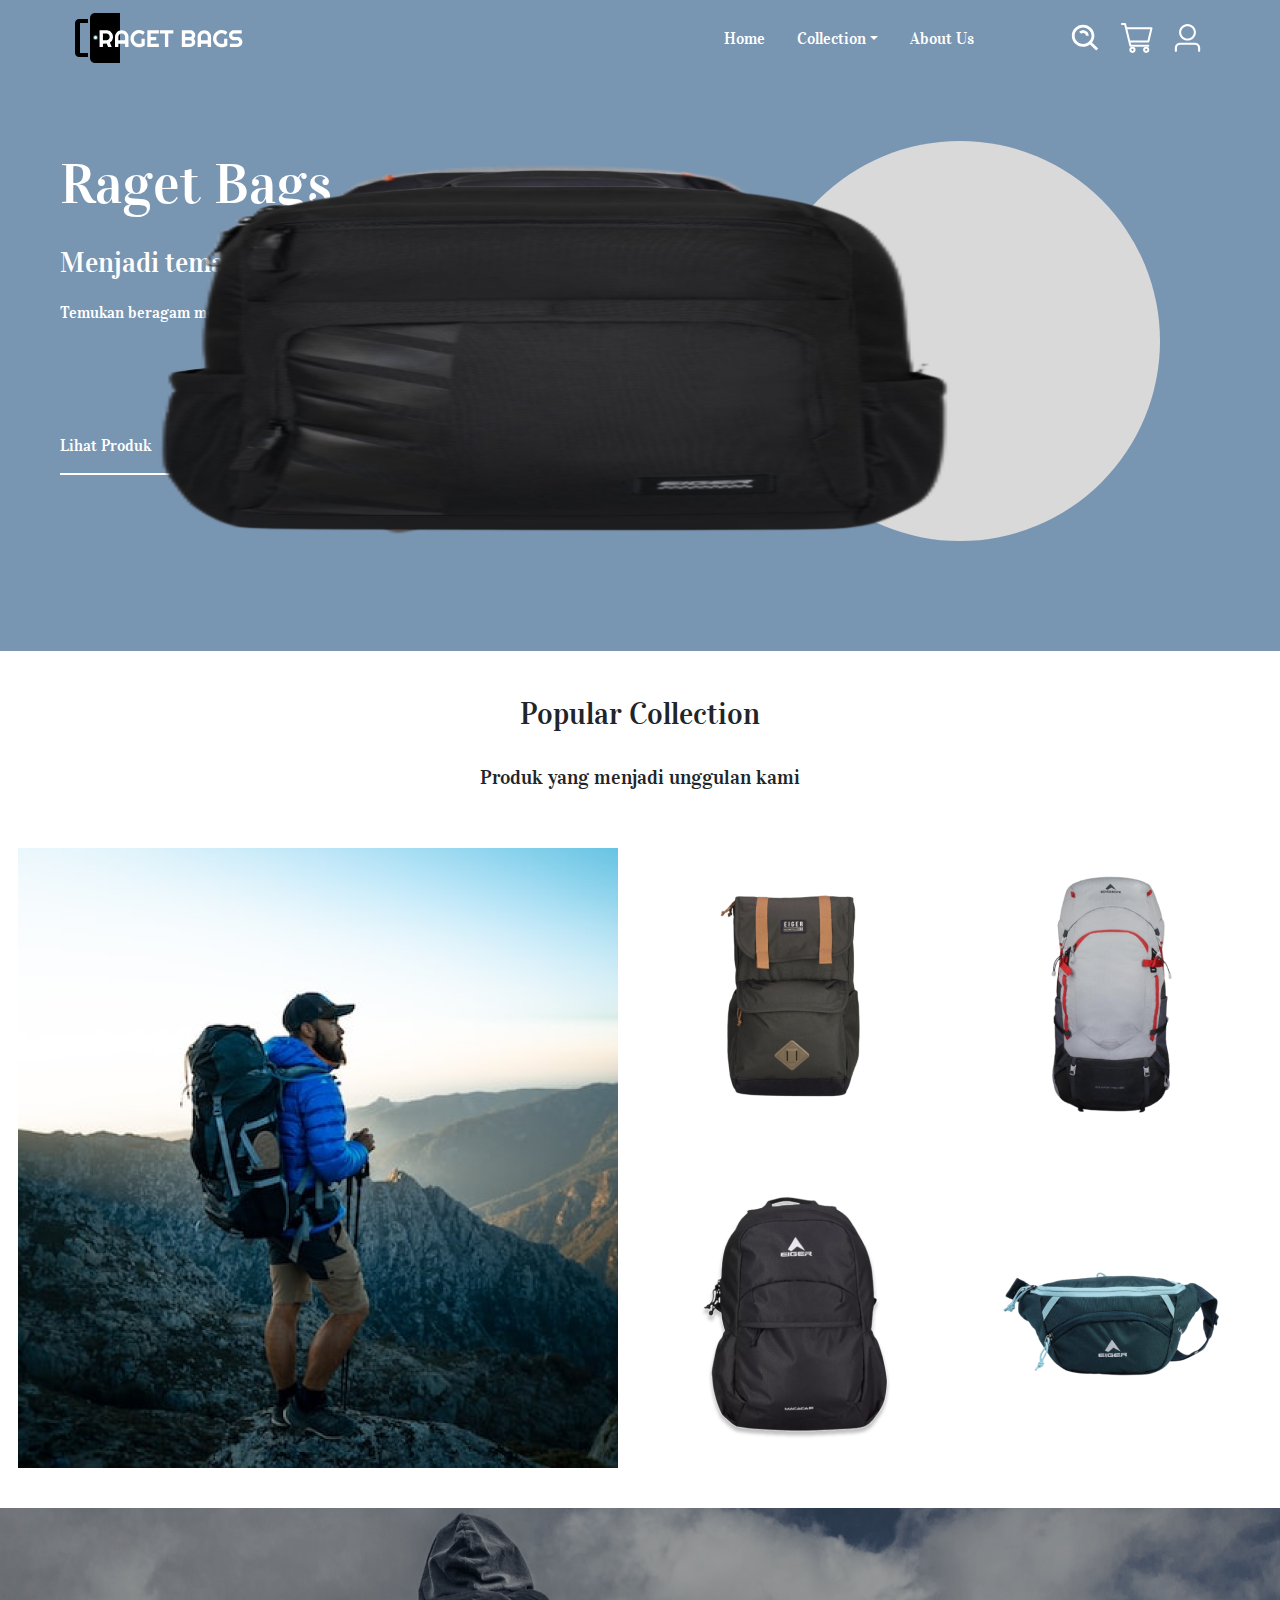
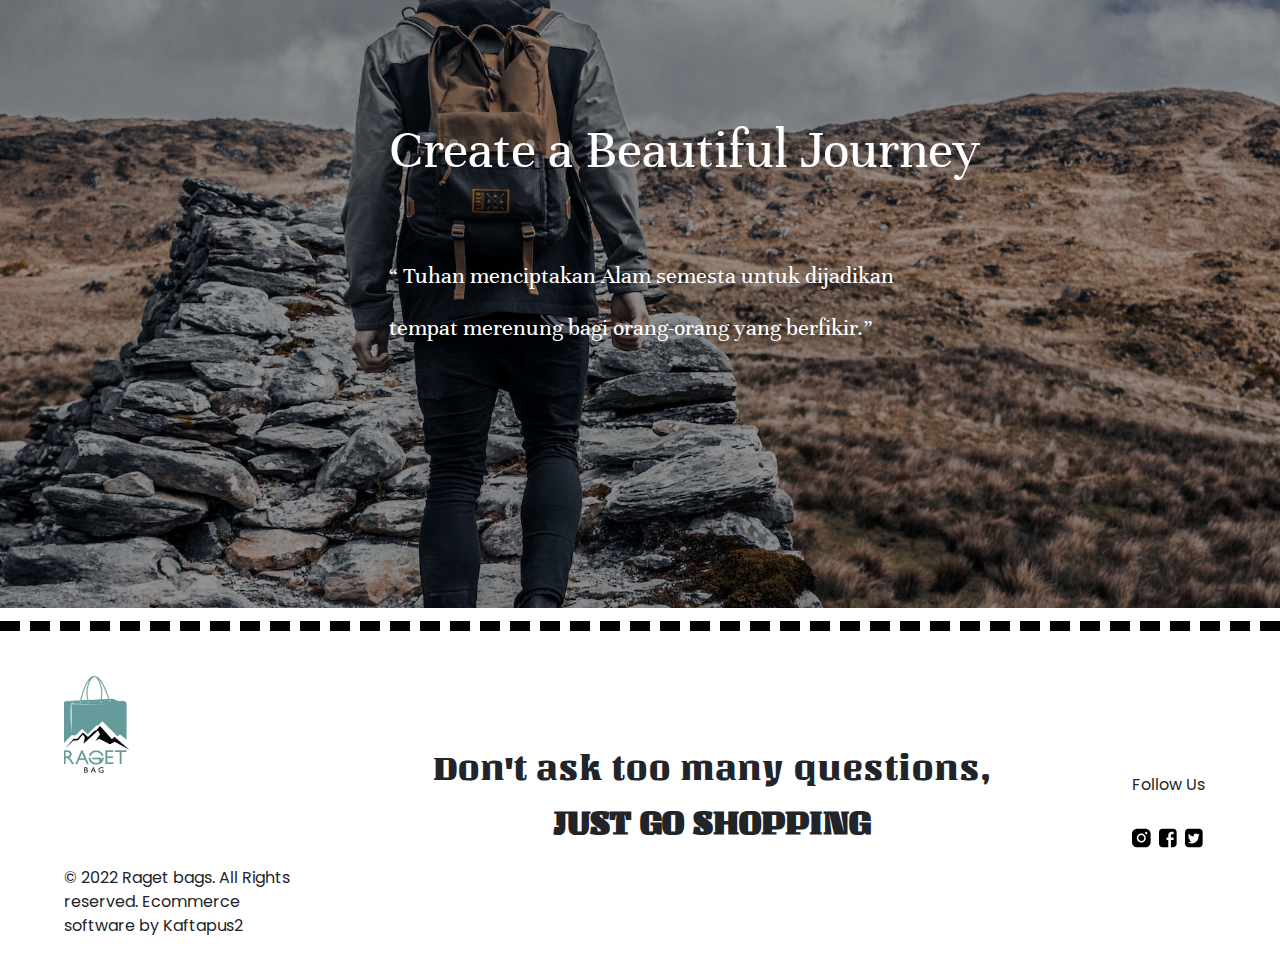
<file: new-website-bootstrap5/index.html>
<!DOCTYPE html>
<html lang="en">
<head>
    <meta charset="UTF-8">
    <meta http-equiv="X-UA-Compatible" content="IE=edge">
    <meta name="viewport" content="width=device-width, initial-scale=1.0">
    <link href="https://cdn.jsdelivr.net/npm/bootstrap@5.2.1/dist/css/bootstrap.min.css" rel="stylesheet">
    <script src="https://cdn.jsdelivr.net/npm/bootstrap@5.2.1/dist/js/bootstrap.bundle.min.js"></script>
    <link rel="stylesheet" href="new-bootstrap-web.css">
    <title>Document</title>
</head>
<body>
    <nav class="navbar navbar-expand-sm navbar-dark">
        <div class="container-fluid">
          <a class="navbar-brand" href="#">
            <svg width="169" height="50" viewBox="0 0 169 50" fill="none" xmlns="http://www.w3.org/2000/svg">
            <path d="M15 5C15 2.23858 17.2386 0 20 0H45V50H20C17.2386 50 15 47.7614 15 45V5Z" fill="black"/>
            <path d="M27.9219 20.5586V27.2852H31.2852C31.7461 27.2852 32.1797 27.1992 32.5859 27.0273C32.9922 26.8477 33.3477 26.6055 33.6523 26.3008C33.957 25.9961 34.1953 25.6406 34.3672 25.2344C34.5469 24.8203 34.6367 24.3828 34.6367 23.9219C34.6367 23.4609 34.5469 23.0273 34.3672 22.6211C34.1953 22.207 33.957 21.8477 33.6523 21.543C33.3477 21.2383 32.9922 21 32.5859 20.8281C32.1797 20.6484 31.7461 20.5586 31.2852 20.5586H27.9219ZM27.9219 34H24.5586V17.1953H31.2852C31.9023 17.1953 32.4961 17.2773 33.0664 17.4414C33.6367 17.5977 34.168 17.8242 34.6602 18.1211C35.1602 18.4102 35.6133 18.7617 36.0195 19.1758C36.4336 19.582 36.7852 20.0352 37.0742 20.5352C37.3711 21.0352 37.5977 21.5703 37.7539 22.1406C37.918 22.7109 38 23.3047 38 23.9219C38 24.5 37.9258 25.0625 37.7773 25.6094C37.6367 26.1562 37.4297 26.6758 37.1562 27.168C36.8906 27.6602 36.5625 28.1133 36.1719 28.5273C35.7812 28.9414 35.3438 29.3008 34.8594 29.6055L36.7227 34H33.1484L31.6836 30.6133L27.9219 30.6367V34ZM50.1055 27.2852V23.9219C50.1055 23.4609 50.0156 23.0273 49.8359 22.6211C49.6641 22.207 49.4258 21.8477 49.1211 21.543C48.8164 21.2383 48.457 21 48.043 20.8281C47.6367 20.6484 47.2031 20.5586 46.7422 20.5586C46.2812 20.5586 45.8438 20.6484 45.4297 20.8281C45.0234 21 44.668 21.2383 44.3633 21.543C44.0586 21.8477 43.8164 22.207 43.6367 22.6211C43.4648 23.0273 43.3789 23.4609 43.3789 23.9219V27.2852H50.1055ZM53.4688 34H50.1055V30.6367H43.3789V34H40.0273V23.9219C40.0273 22.9922 40.2031 22.1211 40.5547 21.3086C40.9062 20.4883 41.3828 19.7734 41.9844 19.1641C42.5938 18.5547 43.3047 18.0742 44.1172 17.7227C44.9375 17.3711 45.8125 17.1953 46.7422 17.1953C47.6719 17.1953 48.543 17.3711 49.3555 17.7227C50.1758 18.0742 50.8906 18.5547 51.5 19.1641C52.1094 19.7734 52.5898 20.4883 52.9414 21.3086C53.293 22.1211 53.4688 22.9922 53.4688 23.9219V34ZM69.7578 32.3008C68.9766 32.9648 68.1055 33.4766 67.1445 33.8359C66.1836 34.1875 65.1836 34.3633 64.1445 34.3633C63.3477 34.3633 62.5781 34.2578 61.8359 34.0469C61.1016 33.8438 60.4141 33.5547 59.7734 33.1797C59.1328 32.7969 58.5469 32.3438 58.0156 31.8203C57.4844 31.2891 57.0312 30.7031 56.6562 30.0625C56.2812 29.4141 55.9883 28.7188 55.7773 27.9766C55.5742 27.2344 55.4727 26.4648 55.4727 25.668C55.4727 24.8711 55.5742 24.1055 55.7773 23.3711C55.9883 22.6367 56.2812 21.9492 56.6562 21.3086C57.0312 20.6602 57.4844 20.0742 58.0156 19.5508C58.5469 19.0195 59.1328 18.5664 59.7734 18.1914C60.4141 17.8164 61.1016 17.5273 61.8359 17.3242C62.5781 17.1133 63.3477 17.0078 64.1445 17.0078C65.1836 17.0078 66.1836 17.1875 67.1445 17.5469C68.1055 17.8984 68.9766 18.4062 69.7578 19.0703L68 22C67.4922 21.4844 66.9062 21.082 66.2422 20.793C65.5781 20.4961 64.8789 20.3477 64.1445 20.3477C63.4102 20.3477 62.7188 20.4883 62.0703 20.7695C61.4297 21.0508 60.8672 21.4336 60.3828 21.918C59.8984 22.3945 59.5156 22.957 59.2344 23.6055C58.9531 24.2461 58.8125 24.9336 58.8125 25.668C58.8125 26.4102 58.9531 27.1055 59.2344 27.7539C59.5156 28.4023 59.8984 28.9688 60.3828 29.4531C60.8672 29.9375 61.4297 30.3203 62.0703 30.6016C62.7188 30.8828 63.4102 31.0234 64.1445 31.0234C64.5664 31.0234 64.9766 30.9727 65.375 30.8711C65.7734 30.7695 66.1523 30.6289 66.5117 30.4492V25.668H69.7578V32.3008ZM83.8672 34H72.3477V17.1953H83.8672V20.5586H75.7109V23.9219H81.2305V27.2852H75.7109V30.6367H83.8672V34ZM93.2773 34H89.9258V20.5586H84.875V17.1953H98.3164V20.5586H93.2773V34ZM120.266 28.9609C120.266 29.6562 120.133 30.3086 119.867 30.918C119.602 31.5273 119.238 32.0625 118.777 32.5234C118.324 32.9766 117.793 33.3359 117.184 33.6016C116.574 33.8672 115.922 34 115.227 34H106.824V17.1953H115.227C115.922 17.1953 116.574 17.3281 117.184 17.5938C117.793 17.8594 118.324 18.2227 118.777 18.6836C119.238 19.1367 119.602 19.668 119.867 20.2773C120.133 20.8867 120.266 21.5391 120.266 22.2344C120.266 22.5469 120.223 22.8672 120.137 23.1953C120.051 23.5234 119.93 23.8398 119.773 24.1445C119.617 24.4492 119.43 24.7266 119.211 24.9766C118.992 25.2266 118.75 25.4336 118.484 25.5977C118.758 25.7461 119.004 25.9492 119.223 26.207C119.441 26.457 119.629 26.7344 119.785 27.0391C119.941 27.3438 120.059 27.6641 120.137 28C120.223 28.3281 120.266 28.6484 120.266 28.9609ZM110.188 30.6367H115.227C115.461 30.6367 115.68 30.5938 115.883 30.5078C116.086 30.4219 116.262 30.3047 116.41 30.1562C116.566 30 116.688 29.8203 116.773 29.6172C116.859 29.4141 116.902 29.1953 116.902 28.9609C116.902 28.7266 116.859 28.5078 116.773 28.3047C116.688 28.1016 116.566 27.9258 116.41 27.7773C116.262 27.6211 116.086 27.5 115.883 27.4141C115.68 27.3281 115.461 27.2852 115.227 27.2852H110.188V30.6367ZM110.188 23.9219H115.227C115.461 23.9219 115.68 23.8789 115.883 23.793C116.086 23.707 116.262 23.5898 116.41 23.4414C116.566 23.2852 116.688 23.1055 116.773 22.9023C116.859 22.6914 116.902 22.4688 116.902 22.2344C116.902 22 116.859 21.7812 116.773 21.5781C116.688 21.375 116.566 21.1992 116.41 21.0508C116.262 20.8945 116.086 20.7734 115.883 20.6875C115.68 20.6016 115.461 20.5586 115.227 20.5586H110.188V23.9219ZM132.699 27.2852V23.9219C132.699 23.4609 132.609 23.0273 132.43 22.6211C132.258 22.207 132.02 21.8477 131.715 21.543C131.41 21.2383 131.051 21 130.637 20.8281C130.23 20.6484 129.797 20.5586 129.336 20.5586C128.875 20.5586 128.438 20.6484 128.023 20.8281C127.617 21 127.262 21.2383 126.957 21.543C126.652 21.8477 126.41 22.207 126.23 22.6211C126.059 23.0273 125.973 23.4609 125.973 23.9219V27.2852H132.699ZM136.062 34H132.699V30.6367H125.973V34H122.621V23.9219C122.621 22.9922 122.797 22.1211 123.148 21.3086C123.5 20.4883 123.977 19.7734 124.578 19.1641C125.188 18.5547 125.898 18.0742 126.711 17.7227C127.531 17.3711 128.406 17.1953 129.336 17.1953C130.266 17.1953 131.137 17.3711 131.949 17.7227C132.77 18.0742 133.484 18.5547 134.094 19.1641C134.703 19.7734 135.184 20.4883 135.535 21.3086C135.887 22.1211 136.062 22.9922 136.062 23.9219V34ZM152.352 32.3008C151.57 32.9648 150.699 33.4766 149.738 33.8359C148.777 34.1875 147.777 34.3633 146.738 34.3633C145.941 34.3633 145.172 34.2578 144.43 34.0469C143.695 33.8438 143.008 33.5547 142.367 33.1797C141.727 32.7969 141.141 32.3438 140.609 31.8203C140.078 31.2891 139.625 30.7031 139.25 30.0625C138.875 29.4141 138.582 28.7188 138.371 27.9766C138.168 27.2344 138.066 26.4648 138.066 25.668C138.066 24.8711 138.168 24.1055 138.371 23.3711C138.582 22.6367 138.875 21.9492 139.25 21.3086C139.625 20.6602 140.078 20.0742 140.609 19.5508C141.141 19.0195 141.727 18.5664 142.367 18.1914C143.008 17.8164 143.695 17.5273 144.43 17.3242C145.172 17.1133 145.941 17.0078 146.738 17.0078C147.777 17.0078 148.777 17.1875 149.738 17.5469C150.699 17.8984 151.57 18.4062 152.352 19.0703L150.594 22C150.086 21.4844 149.5 21.082 148.836 20.793C148.172 20.4961 147.473 20.3477 146.738 20.3477C146.004 20.3477 145.312 20.4883 144.664 20.7695C144.023 21.0508 143.461 21.4336 142.977 21.918C142.492 22.3945 142.109 22.957 141.828 23.6055C141.547 24.2461 141.406 24.9336 141.406 25.668C141.406 26.4102 141.547 27.1055 141.828 27.7539C142.109 28.4023 142.492 28.9688 142.977 29.4531C143.461 29.9375 144.023 30.3203 144.664 30.6016C145.312 30.8828 146.004 31.0234 146.738 31.0234C147.16 31.0234 147.57 30.9727 147.969 30.8711C148.367 30.7695 148.746 30.6289 149.105 30.4492V25.668H152.352V32.3008ZM153.957 22.2344C153.957 21.5391 154.09 20.8867 154.355 20.2773C154.621 19.668 154.98 19.1367 155.434 18.6836C155.895 18.2227 156.43 17.8594 157.039 17.5938C157.648 17.3281 158.301 17.1953 158.996 17.1953H166.707V20.5586H158.996C158.762 20.5586 158.543 20.6016 158.34 20.6875C158.137 20.7734 157.957 20.8945 157.801 21.0508C157.652 21.1992 157.535 21.375 157.449 21.5781C157.363 21.7812 157.32 22 157.32 22.2344C157.32 22.4688 157.363 22.6914 157.449 22.9023C157.535 23.1055 157.652 23.2852 157.801 23.4414C157.957 23.5898 158.137 23.707 158.34 23.793C158.543 23.8789 158.762 23.9219 158.996 23.9219H162.359C163.055 23.9219 163.707 24.0547 164.316 24.3203C164.934 24.5781 165.469 24.9375 165.922 25.3984C166.383 25.8516 166.742 26.3867 167 27.0039C167.266 27.6133 167.398 28.2656 167.398 28.9609C167.398 29.6562 167.266 30.3086 167 30.918C166.742 31.5273 166.383 32.0625 165.922 32.5234C165.469 32.9766 164.934 33.3359 164.316 33.6016C163.707 33.8672 163.055 34 162.359 34H154.895V30.6367H162.359C162.594 30.6367 162.812 30.5938 163.016 30.5078C163.219 30.4219 163.395 30.3047 163.543 30.1562C163.699 30 163.82 29.8203 163.906 29.6172C163.992 29.4141 164.035 29.1953 164.035 28.9609C164.035 28.7266 163.992 28.5078 163.906 28.3047C163.82 28.1016 163.699 27.9258 163.543 27.7773C163.395 27.6211 163.219 27.5 163.016 27.4141C162.812 27.3281 162.594 27.2852 162.359 27.2852H158.996C158.301 27.2852 157.648 27.1523 157.039 26.8867C156.43 26.6211 155.895 26.2617 155.434 25.8086C154.98 25.3477 154.621 24.8125 154.355 24.2031C154.09 23.5859 153.957 22.9297 153.957 22.2344Z" fill="white"/>
            <rect y="10" width="5" height="30" fill="black"/>
            <path d="M0 10C0 7.79086 1.79086 6 4 6H13V10H0Z" fill="black"/>
            <path d="M0 40C0 42.2091 1.79086 44 4 44H13V40H0Z" fill="black"/>
            <circle cx="20.5" cy="24.5" r="2.5" fill="#127681"/>
            <circle cx="20.5" cy="24.5" r="1.5" fill="white"/>
            </svg></a>
          <!-- <button class="navbar-toggler" type="button" data-bs-toggle="collapse" data-bs-target="#collapsibleNavbar">
            <span class="navbar-toggler-icon"></span>
          </button> -->

          <!-- BAGIAN NAVIGASI TANPA ICON -->
          <!-- Centered nav  -->
          <div class="navigasi-without-icon collapse justify-content-end navbar-collapse" id="collapsibleNavbar">
            <ul class="nav nav-pills">
              <li class="nav-item">
                <a class="nav-link list-nav" href="#">Home</a>
              </li>
              <li class="nav-item dropdown">
                <a class="nav-link dropdown-toggle list-nav" href="#" role="button" data-bs-toggle="dropdown">Collection</a>
                <ul class="dropdown-menu">
                  <li><a class="dropdown-item" href="#">Carrier</a></li>
                  <li><a class="dropdown-item" href="#">Backpack</a></li>
                  <li><a class="dropdown-item" href="#">Daypack</a></li>
                  <li><a class="dropdown-item" href="#">Sling Bag</a></li>
                </ul>
              </li>
              <li class="nav-item">
                <a class="nav-link list-nav" href="#">About Us</a>
              </li>
              
            </ul>
          </div>
          <div class="justify-content-end navigasi-dengan-icon">
            <ul class="nav nav-pills">
                <li class="nav-item"><a class="nav-link list-nav" href="">
                    <svg width="34" height="33" viewBox="0 0 34 33" fill="none" xmlns="http://www.w3.org/2000/svg">
                    <path d="M14.0831 24.75C16.5828 24.7495 19.0106 23.9325 20.9797 22.429L27.1707 28.4735L29.1621 26.5293L22.9711 20.4847C24.5118 18.562 25.3491 16.1912 25.3497 13.75C25.3497 7.68488 20.2952 2.75 14.0831 2.75C7.87091 2.75 2.81641 7.68488 2.81641 13.75C2.81641 19.8151 7.87091 24.75 14.0831 24.75ZM14.0831 5.5C18.7432 5.5 22.5331 9.20012 22.5331 13.75C22.5331 18.2999 18.7432 22 14.0831 22C9.4229 22 5.63307 18.2999 5.63307 13.75C5.63307 9.20012 9.4229 5.5 14.0831 5.5Z" fill="white"/>
                    <path d="M16.072 11.8058C16.6058 12.3283 16.9001 13.0185 16.9001 13.75H19.7168C19.718 13.0273 19.5726 12.3116 19.2888 11.6442C19.005 10.9767 18.5885 10.3708 18.0634 9.8615C15.9312 7.7825 12.2343 7.7825 10.1035 9.8615L12.0921 11.8085C13.1624 10.7663 15.0073 10.769 16.072 11.8058Z" fill="white"/>
                    </svg></a></li>
                <li class="nav-item"><a class="nav-link list-nav" href="">
                    <svg width="35" height="33" viewBox="0 0 35 33" fill="none" xmlns="http://www.w3.org/2000/svg">
                    <path d="M7.13711 6.1875H32.4871L29.3184 19.5938H10.3059M29.3184 23.7188H11.3621L6.08086 2.0625H2.91211" stroke="white" stroke-width="2" stroke-linecap="round" stroke-linejoin="round"/>
                    <path d="M27.2062 29.9062C28.373 29.9062 29.3187 28.9828 29.3187 27.8438C29.3187 26.7047 28.373 25.7812 27.2062 25.7812C26.0395 25.7812 25.0938 26.7047 25.0938 27.8438C25.0938 28.9828 26.0395 29.9062 27.2062 29.9062Z" stroke="white" stroke-width="2" stroke-linecap="round" stroke-linejoin="round"/>
                    <path d="M13.4748 29.9062C14.6415 29.9062 15.5873 28.9828 15.5873 27.8438C15.5873 26.7047 14.6415 25.7812 13.4748 25.7812C12.3081 25.7812 11.3623 26.7047 11.3623 27.8438C11.3623 28.9828 12.3081 29.9062 13.4748 29.9062Z" stroke="white" stroke-width="2" stroke-linecap="round" stroke-linejoin="round"/>
                    </svg></a></li>
                <li class="nav-item"><a class="nav-link list-nav" href="">
                    <svg width="35" height="33" viewBox="0 0 35 33" fill="none" xmlns="http://www.w3.org/2000/svg">
                    <path d="M17.4992 16.5C19.18 16.5 20.792 15.8481 21.9805 14.6877C23.169 13.5273 23.8367 11.9535 23.8367 10.3125C23.8367 8.67147 23.169 7.09766 21.9805 5.93728C20.792 4.7769 19.18 4.125 17.4992 4.125C15.8184 4.125 14.2064 4.7769 13.0179 5.93728C11.8294 7.09766 11.1617 8.67147 11.1617 10.3125C11.1617 11.9535 11.8294 13.5273 13.0179 14.6877C14.2064 15.8481 15.8184 16.5 17.4992 16.5V16.5ZM17.4992 18.5625C15.2581 18.5625 13.1088 17.6933 11.5242 16.1461C9.93948 14.599 9.04922 12.5005 9.04922 10.3125C9.04922 8.12446 9.93948 6.02604 11.5242 4.47887C13.1088 2.93169 15.2581 2.0625 17.4992 2.0625C19.7403 2.0625 21.8896 2.93169 23.4743 4.47887C25.059 6.02604 25.9492 8.12446 25.9492 10.3125C25.9492 12.5005 25.059 14.599 23.4743 16.1461C21.8896 17.6933 19.7403 18.5625 17.4992 18.5625ZM28.0617 28.875V25.7812C28.0617 24.9607 27.7279 24.1738 27.1336 23.5936C26.5394 23.0134 25.7334 22.6875 24.893 22.6875H10.1055C9.26506 22.6875 8.45908 23.0134 7.86482 23.5936C7.27057 24.1738 6.93672 24.9607 6.93672 25.7812V28.875C6.93672 29.1485 6.82544 29.4108 6.62735 29.6042C6.42926 29.7976 6.1606 29.9062 5.88047 29.9062C5.60033 29.9062 5.33167 29.7976 5.13359 29.6042C4.9355 29.4108 4.82422 29.1485 4.82422 28.875V25.7812C4.82422 24.4137 5.38063 23.1022 6.37106 22.1352C7.36149 21.1682 8.70479 20.625 10.1055 20.625H24.893C26.2936 20.625 27.6369 21.1682 28.6274 22.1352C29.6178 23.1022 30.1742 24.4137 30.1742 25.7812V28.875C30.1742 29.1485 30.0629 29.4108 29.8649 29.6042C29.6668 29.7976 29.3981 29.9062 29.118 29.9062C28.8378 29.9062 28.5692 29.7976 28.3711 29.6042C28.173 29.4108 28.0617 29.1485 28.0617 28.875Z" fill="white"/>
                    </svg></a></li>
            </ul>
        </div>
        </div>
      </nav>

    <!-- BAGIAN SECTION KONTEN PERTAMA -->
    <section class="container-fluid konten-pertama">
            <div class="row">
                <div class="left-konten-pertama-1 col-md-6 container-md">
                    <div class="artikel-ktn-pertama-container">
                        <div class="judul-ktn-pertama">
                            <p>Raget Bags</p>
                        </div>
                        <div class="subjudul-ktn-pertama">
                            <p>Menjadi teman disetiap perjalananmu</p>
                        </div>
                        <div class="deskripsi-ktn-pertama">
                            <p>Temukan beragam model tas yang sesuai dengan kebutuhan perjalananmu</p>
                        </div>
                        <a id="link-btn-ktn-pertama" href="">
                            <div class="btn-konten-pertama">
                                <div class="text-btn-konten-pertama">
                                    <p>Lihat Produk</p>
                                </div>
                                <div class="icon-btn-konten-pertama">
                                    <svg class="arrow-svg" width="24" height="24" viewBox="0 0 24 24" fill="none" xmlns="http://www.w3.org/2000/svg">
                                        <path d="M3 11H17.17L13.59 7.41L15 6L21 12L15 18L13.59 16.58L17.17 13H3V11Z" fill="white"/>
                                        </svg>
                                </div>
                            </div>
                        </a>
                    </div>
                </div>
                <div class="right-konten-pertama-1 col-md-6 container-md">
                    <div class="hero-img-konten-pertama-container ">
                        <div class="shape-hero-img">
                            <svg width="400" height="400" viewBox="0 0 400 400" fill="none" xmlns="http://www.w3.org/2000/svg">
                                <circle cx="200" cy="200" r="200" fill="#D9D9D9"/>
                                </svg>
                        </div>
                        <div id="carouselExampleInterval" class="carousel slide-fade" data-bs-ride="carousel">
                            <div class="carousel-inner">
                                <div class="carousel-item active" data-bs-interval="2000">
                                    <img src="img-assets/img-ke2-konten-2.png" class="d-block w-100" alt="">
                                </div>
                                <div class="carousel-item active" data-bs-interval="2000">
                                    <img src="img-assets/produk-konten-1-2.png" class="d-block w-100" alt="">
                                </div>
                                <div id="gambar3cok" class="carousel-item active" data-bs-interval="2000">
                                    <img width="" height="" src="img-assets/images2.png" class="d-block w-100" alt="">
                                </div>
                            </div>

                        </div>
                    </div>
                </div>
            </div>
    </section>

    <!-- BAGIAN KONTEN KEDUA -->
    <section class=konten-kedua-1">
		<div class="judul-konten-2-container">
			<div class="judul-ktn-2">
				<p>
					Popular Collection
				</p>
			</div>
			<div class="subjudul-ktn-2">
				<p>
					Produk yang menjadi unggulan kami
				</p>
			</div>
		</div>

		<div class="container-hero">
			<div class="container-konten2-1">
				<div class="hero-img-konten2">
					<img src="img-assets/hero-image-konten2.png" alt="">
				</div>
				<div class="popular-produk-konten2">
					<div class="popular-produk" id="produk-1">
						<img src="img-assets/img-ke1-konten-2.png" alt="">
					</div>
					<div class="popular-produk" id="produk-2">
						<img src="img-assets/img-ke2-konten-2.png" alt="">
					</div>
					<div class="popular-produk" id="produk-3">
						<img src="img-assets/produk-konten-1-3.png" alt="">
					</div>
					<div class="popular-produk" id="produk-4">
						<img src="img-assets/image-keempat-konten-2.png" alt="">
					</div>
				</div>
				<!-- <div class="hero-img-konten2">
					<img src="../image/hero-image-konten2.png" alt="">
				</div>
				<div class="popular-container">
					<div class="baris-pertama">
						<div class="produk" id="produk-1">
							<img src="../image/img-ke1-konten-2.png" alt="">
						</div>
						<div class="produk" id="produk-2">
							<img src="../image/img-ke2-konten-2.png" alt="">
						</div>
					</div>
					<div class="baris-kedua">
						<div class="produk" id="produk-3">
							<img src="../image/produk-konten-1-3.png" alt="">
						</div>
						<div class="produk" id="produk4">
							<img src="../image/image-keempat-konten-2.png" alt="">
						</div>
					</div>
				</div> -->
				
			</div>
		</div>
	</section>

    <!-- BAGIAN KONTEN KETIGA -->
    <section class="konten-ketiga-1">
		<!-- <img src="../image/Group 74.png" alt=""> -->
		<div class="p-konten3">
			<div class="judul-konten3">
				<p>Create a Beautiful Journey</p>
			</div>
			<div class="text-konten3">
				<p>“ Tuhan menciptakan Alam semesta untuk dijadikan </p>
				<p>tempat merenung bagi orang-orang yang berfikir.”</p>
			</div>
		</div>
	</section>

    <footer>
		<div class="copyright">
			<div class="logo-copyright">
				<a href=""><img src="img-assets/WhatsApp_Image_2022-09-29_at_10.03 1.png" alt=""></a>
			</div>
			<div class="text-copyright">
				<p>© 2022 Raget bags.
					All Rights reserved. 
					Ecommerce software by Kaftapus2 </p>
			</div>
		</div>
		<div class="justshopping">
			<p class="text-shopping">Don't ask too many questions, <strong class="animated-text">JUST GO SHOPPING</strong></p>
		</div>
		<div class="social-media">
			<div class="text-follow">
				<p>Follow Us</p>
			</div>
			<div class="icon-social-media">
				<!-- LOGO INSTAGRAM -->
				<a href=""><svg width="22" height="22" viewBox="0 0 22 22" fill="none" xmlns="http://www.w3.org/2000/svg">
					<path d="M14.52 11C14.52 11.6962 14.3136 12.3767 13.9268 12.9556C13.54 13.5345 12.9902 13.9856 12.347 14.2521C11.7038 14.5185 10.9961 14.5882 10.3133 14.4524C9.63047 14.3165 9.00326 13.9813 8.51098 13.489C8.0187 12.9967 7.68346 12.3695 7.54764 11.6867C7.41182 11.0039 7.48152 10.2962 7.74794 9.65295C8.01436 9.00976 8.46553 8.46001 9.04439 8.07323C9.62325 7.68644 10.3038 7.48 11 7.48C11.9327 7.4829 12.8263 7.85469 13.4858 8.51419C14.1453 9.17369 14.5171 10.0673 14.52 11ZM22 6.16V15.84C22 17.4737 21.351 19.0406 20.1958 20.1958C19.0406 21.351 17.4737 22 15.84 22H6.16C4.52627 22 2.95945 21.351 1.80422 20.1958C0.648998 19.0406 0 17.4737 0 15.84V6.16C0 4.52627 0.648998 2.95945 1.80422 1.80422C2.95945 0.648998 4.52627 0 6.16 0H15.84C17.4737 0 19.0406 0.648998 20.1958 1.80422C21.351 2.95945 22 4.52627 22 6.16ZM16.28 11C16.28 9.95571 15.9703 8.93488 15.3902 8.06659C14.81 7.1983 13.9854 6.52155 13.0206 6.12192C12.0558 5.72229 10.9941 5.61772 9.96992 5.82145C8.9457 6.02518 8.0049 6.52806 7.26648 7.26648C6.52806 8.0049 6.02518 8.9457 5.82145 9.96992C5.61772 10.9941 5.72229 12.0558 6.12192 13.0206C6.52155 13.9854 7.1983 14.81 8.06659 15.3902C8.93488 15.9703 9.95571 16.28 11 16.28C12.4003 16.28 13.7433 15.7237 14.7335 14.7335C15.7237 13.7433 16.28 12.4003 16.28 11ZM18.04 5.28C18.04 5.01893 17.9626 4.76372 17.8175 4.54665C17.6725 4.32957 17.4663 4.16039 17.2251 4.06048C16.9839 3.96057 16.7185 3.93443 16.4625 3.98536C16.2064 4.0363 15.9712 4.16201 15.7866 4.34662C15.602 4.53122 15.4763 4.76643 15.4254 5.02248C15.3744 5.27854 15.4006 5.54394 15.5005 5.78514C15.6004 6.02634 15.7696 6.2325 15.9866 6.37754C16.2037 6.52258 16.4589 6.6 16.72 6.6C17.0701 6.6 17.4058 6.46093 17.6534 6.21338C17.9009 5.96583 18.04 5.63009 18.04 5.28Z" fill="black"/>
					</svg></a>
				<!-- LOGO FACEBOOK -->
				<a href=""><svg width="21" height="22" viewBox="0 0 21 22" fill="none" xmlns="http://www.w3.org/2000/svg">
					<path d="M3.83447 0C1.71034 0 0 1.79179 0 4.01707V17.983C0 20.2082 1.71034 22 3.83447 22H11.0598V13.3994H8.88892V10.3029H11.0598V7.65739C11.0598 5.57894 12.3425 3.67057 15.2972 3.67057C16.4935 3.67057 17.3782 3.79089 17.3782 3.79089L17.3086 6.68252C17.3086 6.68252 16.4064 6.67359 15.4219 6.67359C14.3564 6.67359 14.1855 7.18791 14.1855 8.04173V10.3029H17.3932L17.2535 13.3994H14.1855V22H17.1655C19.2897 22 21 20.2083 21 17.983V4.01709C21 1.79181 19.2897 2.2e-05 17.1655 2.2e-05H3.83445L3.83447 0Z" fill="black"/>
				</svg></a>
				<!-- LOGO TWITTER -->
				<a href=""><svg width="21" height="22" viewBox="0 0 21 22" fill="none" xmlns="http://www.w3.org/2000/svg">
					<path d="M17.5 6.90365C16.9896 7.14236 16.4382 7.30469 15.8457 7.39062C16.4655 7.00868 16.8893 6.45009 17.1172 5.71484C16.5247 6.07769 15.9141 6.32118 15.2852 6.44531C14.7292 5.8151 14.0319 5.5 13.1934 5.5C12.4004 5.5 11.7236 5.79362 11.1631 6.38086C10.6025 6.9681 10.3223 7.67708 10.3223 8.50781C10.3223 8.78472 10.3451 9.01389 10.3906 9.19531C9.21484 9.12847 8.11198 8.81814 7.08203 8.26432C6.05208 7.7105 5.17708 6.97049 4.45703 6.04427C4.19271 6.5217 4.06055 7.02778 4.06055 7.5625C4.06055 8.65104 4.47526 9.48655 5.30469 10.069C4.8763 10.0595 4.42057 9.93533 3.9375 9.69662V9.72526C3.9375 10.4414 4.16536 11.0788 4.62109 11.6374C5.07682 12.196 5.63737 12.5421 6.30273 12.6758C6.03841 12.7522 5.80599 12.7904 5.60547 12.7904C5.48698 12.7904 5.30924 12.7713 5.07227 12.7331C5.26367 13.3346 5.60319 13.8312 6.09082 14.2227C6.57845 14.6142 7.13216 14.8147 7.75195 14.8242C6.69466 15.6836 5.50521 16.1133 4.18359 16.1133C3.94661 16.1133 3.71875 16.099 3.5 16.0703C4.84896 16.9679 6.31641 17.4167 7.90234 17.4167C8.92318 17.4167 9.88021 17.2472 10.7734 16.9082C11.6667 16.5692 12.4323 16.1157 13.0703 15.5475C13.7083 14.9794 14.2575 14.3253 14.7178 13.5853C15.1781 12.8453 15.5199 12.0718 15.7432 11.265C15.9665 10.4581 16.0781 9.65365 16.0781 8.85156C16.0781 8.67969 16.0736 8.55078 16.0645 8.46484C16.6387 8.03516 17.1172 7.51476 17.5 6.90365ZM21 4.125V17.875C21 19.0113 20.6149 19.9829 19.8447 20.7897C19.0745 21.5966 18.1471 22 17.0625 22H3.9375C2.85286 22 1.92546 21.5966 1.15527 20.7897C0.385091 19.9829 0 19.0113 0 17.875V4.125C0 2.98872 0.385091 2.01714 1.15527 1.21029C1.92546 0.403429 2.85286 0 3.9375 0H17.0625C18.1471 0 19.0745 0.403429 19.8447 1.21029C20.6149 2.01714 21 2.98872 21 4.125Z" fill="black"/>
				</svg></a>
			</div>
		</div>
	</footer>
</body>
</html>
</file>
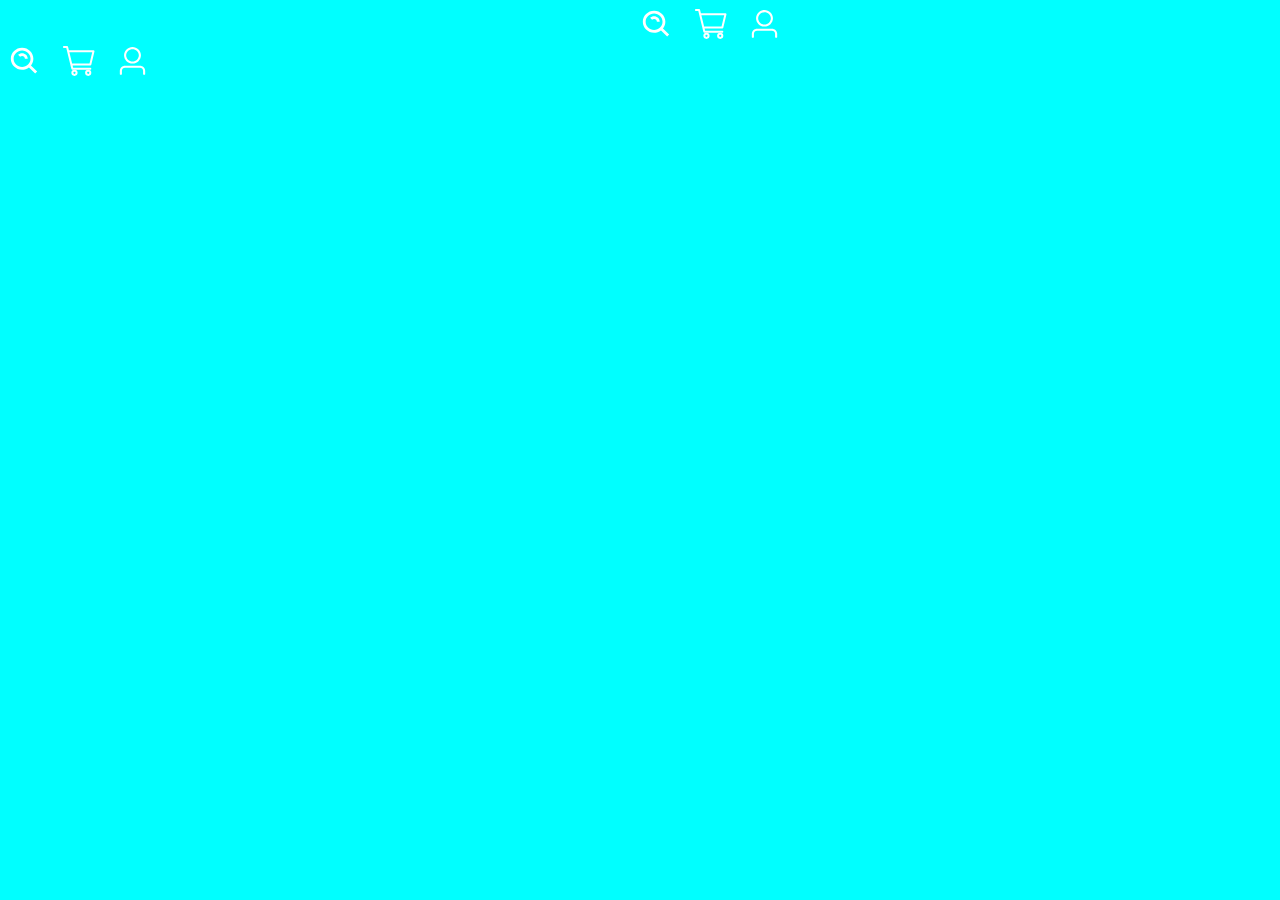
<file: raget-website-new/html/clearfixtes.html>
<!DOCTYPE html>
<html lang="en">
<head>
    <meta charset="UTF-8">
    <meta http-equiv="X-UA-Compatible" content="IE=edge">
    <meta name="viewport" content="width=device-width, initial-scale=1.0">
    <title>Document</title>
</head>
<body>
    <style>
        body{
            background-color: aqua;
        }
        .navigasi-icon{
            padding-left: 50%;
        }
        .header-navigasi-icon{
            padding-right: 15px;
            text-decoration: none;
        }
        
    </style>
    <header>
        <div class="navigasi-icon">
            <a class="header-navigasi-icon" href="" title="">
                <svg width="34" height="33" viewBox="0 0 34 33" fill="none" xmlns="http://www.w3.org/2000/svg">
                    <path d="M14.0831 24.75C16.5828 24.7495 19.0106 23.9325 20.9797 22.429L27.1707 28.4735L29.1621 26.5293L22.9711 20.4847C24.5118 18.562 25.3491 16.1912 25.3497 13.75C25.3497 7.68488 20.2952 2.75 14.0831 2.75C7.87091 2.75 2.81641 7.68488 2.81641 13.75C2.81641 19.8151 7.87091 24.75 14.0831 24.75ZM14.0831 5.5C18.7432 5.5 22.5331 9.20012 22.5331 13.75C22.5331 18.2999 18.7432 22 14.0831 22C9.4229 22 5.63307 18.2999 5.63307 13.75C5.63307 9.20012 9.4229 5.5 14.0831 5.5Z" fill="white"/>
                    <path d="M16.072 11.8058C16.6058 12.3283 16.9001 13.0185 16.9001 13.75H19.7168C19.718 13.0273 19.5726 12.3116 19.2888 11.6442C19.005 10.9767 18.5885 10.3708 18.0634 9.8615C15.9312 7.7825 12.2343 7.7825 10.1035 9.8615L12.0921 11.8085C13.1624 10.7663 15.0073 10.769 16.072 11.8058Z" fill="white"/>
                </svg>
            </a>
            <a class="header-navigasi-icon" href="" title="">
                <svg width="35" height="33" viewBox="0 0 35 33" fill="none" xmlns="http://www.w3.org/2000/svg">
                    <path d="M7.13711 6.1875H32.4871L29.3184 19.5938H10.3059M29.3184 23.7188H11.3621L6.08086 2.0625H2.91211" stroke="white" stroke-width="2" stroke-linecap="round" stroke-linejoin="round"/>
                    <path d="M27.2062 29.9062C28.373 29.9062 29.3187 28.9828 29.3187 27.8438C29.3187 26.7047 28.373 25.7812 27.2062 25.7812C26.0395 25.7812 25.0938 26.7047 25.0938 27.8438C25.0938 28.9828 26.0395 29.9062 27.2062 29.9062Z" stroke="white" stroke-width="2" stroke-linecap="round" stroke-linejoin="round"/>
                    <path d="M13.4748 29.9062C14.6415 29.9062 15.5873 28.9828 15.5873 27.8438C15.5873 26.7047 14.6415 25.7812 13.4748 25.7812C12.3081 25.7812 11.3623 26.7047 11.3623 27.8438C11.3623 28.9828 12.3081 29.9062 13.4748 29.9062Z" stroke="white" stroke-width="2" stroke-linecap="round" stroke-linejoin="round"/>
                </svg>
            </a>
            <a class="header-navigasi-icon" href="" title="">
                <svg width="35" height="33" viewBox="0 0 35 33" fill="none" xmlns="http://www.w3.org/2000/svg">
                    <path d="M17.4992 16.5C19.18 16.5 20.792 15.8481 21.9805 14.6877C23.169 13.5273 23.8367 11.9535 23.8367 10.3125C23.8367 8.67147 23.169 7.09766 21.9805 5.93728C20.792 4.7769 19.18 4.125 17.4992 4.125C15.8184 4.125 14.2064 4.7769 13.0179 5.93728C11.8294 7.09766 11.1617 8.67147 11.1617 10.3125C11.1617 11.9535 11.8294 13.5273 13.0179 14.6877C14.2064 15.8481 15.8184 16.5 17.4992 16.5V16.5ZM17.4992 18.5625C15.2581 18.5625 13.1088 17.6933 11.5242 16.1461C9.93948 14.599 9.04922 12.5005 9.04922 10.3125C9.04922 8.12446 9.93948 6.02604 11.5242 4.47887C13.1088 2.93169 15.2581 2.0625 17.4992 2.0625C19.7403 2.0625 21.8896 2.93169 23.4743 4.47887C25.059 6.02604 25.9492 8.12446 25.9492 10.3125C25.9492 12.5005 25.059 14.599 23.4743 16.1461C21.8896 17.6933 19.7403 18.5625 17.4992 18.5625ZM28.0617 28.875V25.7812C28.0617 24.9607 27.7279 24.1738 27.1336 23.5936C26.5394 23.0134 25.7334 22.6875 24.893 22.6875H10.1055C9.26506 22.6875 8.45908 23.0134 7.86482 23.5936C7.27057 24.1738 6.93672 24.9607 6.93672 25.7812V28.875C6.93672 29.1485 6.82544 29.4108 6.62735 29.6042C6.42926 29.7976 6.1606 29.9062 5.88047 29.9062C5.60033 29.9062 5.33167 29.7976 5.13359 29.6042C4.9355 29.4108 4.82422 29.1485 4.82422 28.875V25.7812C4.82422 24.4137 5.38063 23.1022 6.37106 22.1352C7.36149 21.1682 8.70479 20.625 10.1055 20.625H24.893C26.2936 20.625 27.6369 21.1682 28.6274 22.1352C29.6178 23.1022 30.1742 24.4137 30.1742 25.7812V28.875C30.1742 29.1485 30.0629 29.4108 29.8649 29.6042C29.6668 29.7976 29.3981 29.9062 29.118 29.9062C28.8378 29.9062 28.5692 29.7976 28.3711 29.6042C28.173 29.4108 28.0617 29.1485 28.0617 28.875Z" fill="white"/>
                </svg>
            </a>
        </div>
        <div class="navigasi-icon-2">
            <a class="header-navigasi-icon" href="" title="">
                <svg width="34" height="33" viewBox="0 0 34 33" fill="none" xmlns="http://www.w3.org/2000/svg">
                    <path d="M14.0831 24.75C16.5828 24.7495 19.0106 23.9325 20.9797 22.429L27.1707 28.4735L29.1621 26.5293L22.9711 20.4847C24.5118 18.562 25.3491 16.1912 25.3497 13.75C25.3497 7.68488 20.2952 2.75 14.0831 2.75C7.87091 2.75 2.81641 7.68488 2.81641 13.75C2.81641 19.8151 7.87091 24.75 14.0831 24.75ZM14.0831 5.5C18.7432 5.5 22.5331 9.20012 22.5331 13.75C22.5331 18.2999 18.7432 22 14.0831 22C9.4229 22 5.63307 18.2999 5.63307 13.75C5.63307 9.20012 9.4229 5.5 14.0831 5.5Z" fill="white"/>
                    <path d="M16.072 11.8058C16.6058 12.3283 16.9001 13.0185 16.9001 13.75H19.7168C19.718 13.0273 19.5726 12.3116 19.2888 11.6442C19.005 10.9767 18.5885 10.3708 18.0634 9.8615C15.9312 7.7825 12.2343 7.7825 10.1035 9.8615L12.0921 11.8085C13.1624 10.7663 15.0073 10.769 16.072 11.8058Z" fill="white"/>
                </svg>
            </a>
            <a class="header-navigasi-icon" href="" title="">
                <svg width="35" height="33" viewBox="0 0 35 33" fill="none" xmlns="http://www.w3.org/2000/svg">
                    <path d="M7.13711 6.1875H32.4871L29.3184 19.5938H10.3059M29.3184 23.7188H11.3621L6.08086 2.0625H2.91211" stroke="white" stroke-width="2" stroke-linecap="round" stroke-linejoin="round"/>
                    <path d="M27.2062 29.9062C28.373 29.9062 29.3187 28.9828 29.3187 27.8438C29.3187 26.7047 28.373 25.7812 27.2062 25.7812C26.0395 25.7812 25.0938 26.7047 25.0938 27.8438C25.0938 28.9828 26.0395 29.9062 27.2062 29.9062Z" stroke="white" stroke-width="2" stroke-linecap="round" stroke-linejoin="round"/>
                    <path d="M13.4748 29.9062C14.6415 29.9062 15.5873 28.9828 15.5873 27.8438C15.5873 26.7047 14.6415 25.7812 13.4748 25.7812C12.3081 25.7812 11.3623 26.7047 11.3623 27.8438C11.3623 28.9828 12.3081 29.9062 13.4748 29.9062Z" stroke="white" stroke-width="2" stroke-linecap="round" stroke-linejoin="round"/>
                </svg>
            </a>
            <a class="header-navigasi-icon" href="" title="">
                <svg width="35" height="33" viewBox="0 0 35 33" fill="none" xmlns="http://www.w3.org/2000/svg">
                    <path d="M17.4992 16.5C19.18 16.5 20.792 15.8481 21.9805 14.6877C23.169 13.5273 23.8367 11.9535 23.8367 10.3125C23.8367 8.67147 23.169 7.09766 21.9805 5.93728C20.792 4.7769 19.18 4.125 17.4992 4.125C15.8184 4.125 14.2064 4.7769 13.0179 5.93728C11.8294 7.09766 11.1617 8.67147 11.1617 10.3125C11.1617 11.9535 11.8294 13.5273 13.0179 14.6877C14.2064 15.8481 15.8184 16.5 17.4992 16.5V16.5ZM17.4992 18.5625C15.2581 18.5625 13.1088 17.6933 11.5242 16.1461C9.93948 14.599 9.04922 12.5005 9.04922 10.3125C9.04922 8.12446 9.93948 6.02604 11.5242 4.47887C13.1088 2.93169 15.2581 2.0625 17.4992 2.0625C19.7403 2.0625 21.8896 2.93169 23.4743 4.47887C25.059 6.02604 25.9492 8.12446 25.9492 10.3125C25.9492 12.5005 25.059 14.599 23.4743 16.1461C21.8896 17.6933 19.7403 18.5625 17.4992 18.5625ZM28.0617 28.875V25.7812C28.0617 24.9607 27.7279 24.1738 27.1336 23.5936C26.5394 23.0134 25.7334 22.6875 24.893 22.6875H10.1055C9.26506 22.6875 8.45908 23.0134 7.86482 23.5936C7.27057 24.1738 6.93672 24.9607 6.93672 25.7812V28.875C6.93672 29.1485 6.82544 29.4108 6.62735 29.6042C6.42926 29.7976 6.1606 29.9062 5.88047 29.9062C5.60033 29.9062 5.33167 29.7976 5.13359 29.6042C4.9355 29.4108 4.82422 29.1485 4.82422 28.875V25.7812C4.82422 24.4137 5.38063 23.1022 6.37106 22.1352C7.36149 21.1682 8.70479 20.625 10.1055 20.625H24.893C26.2936 20.625 27.6369 21.1682 28.6274 22.1352C29.6178 23.1022 30.1742 24.4137 30.1742 25.7812V28.875C30.1742 29.1485 30.0629 29.4108 29.8649 29.6042C29.6668 29.7976 29.3981 29.9062 29.118 29.9062C28.8378 29.9062 28.5692 29.7976 28.3711 29.6042C28.173 29.4108 28.0617 29.1485 28.0617 28.875Z" fill="white"/>
                </svg>
            </a>
        </div>
    </header>
</body>
</html>
</file>
